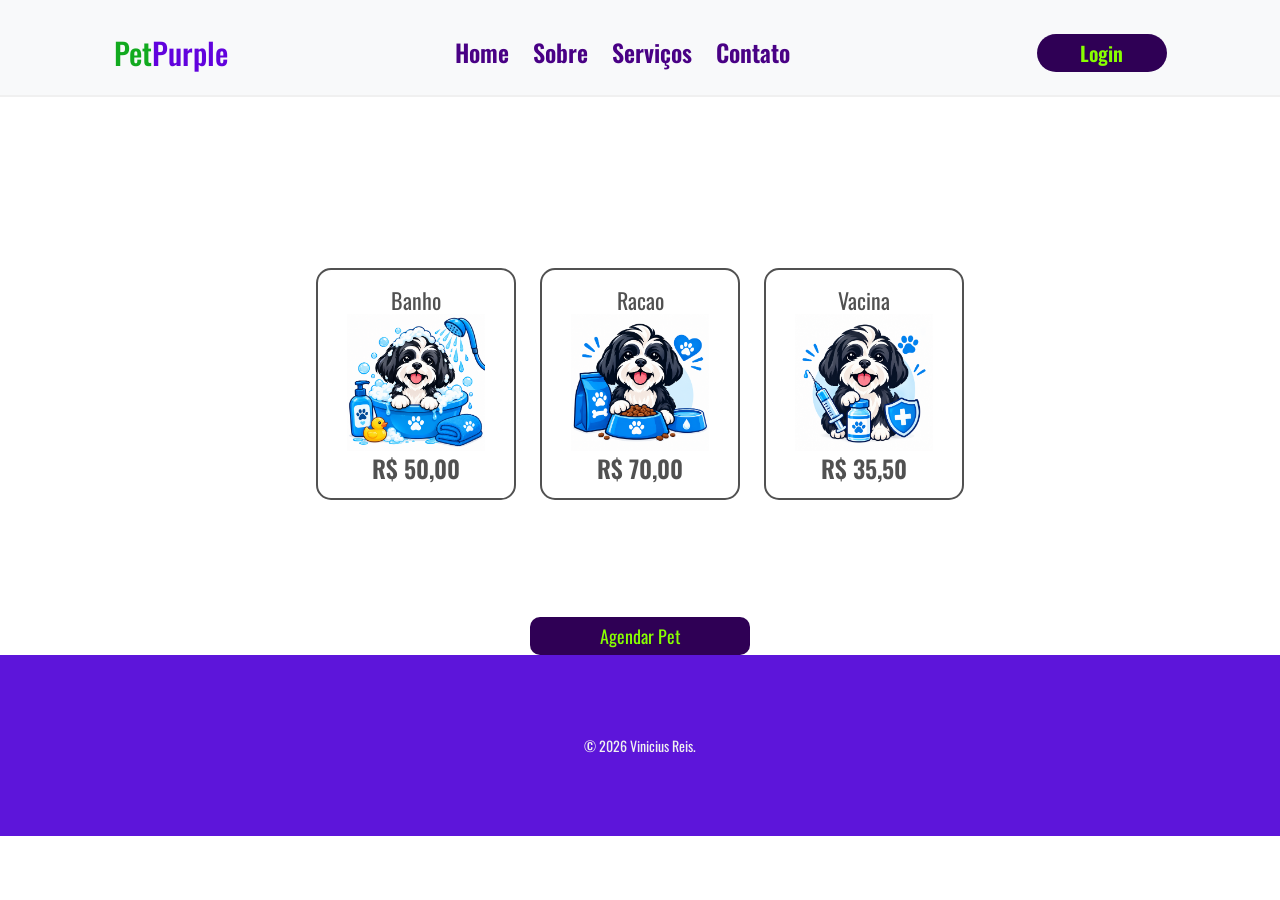
<file: servicos.html>
<!DOCTYPE html>
<html lang="en">

<head>
    <meta charset="UTF-8">
    <meta name="viewport" content="width=device-width, initial-scale=1.0">
    <title>Pet Julio</title>
    <link rel="stylesheet" href="style.css">
    <link rel="preconnect" href="https://fonts.googleapis.com">
    <link rel="preconnect" href="https://fonts.gstatic.com" crossorigin>
    <link href="https://fonts.googleapis.com/css2?family=Oswald:wght@200..700&display=swap" rel="stylesheet">
</head>

<body>
    <header>
        <div class="nome"><span class="n1">Pet</span><span class="n2">Purple</span></div>
        <nav>
            <ul>
                <li><a href="index.html" link-menu">Home</a></li>
                <li><a class="link-menu">Sobre</a></li>
                <li><a href="serviços.html" class="link-menu">Serviços</a></li>
                <li><a class="link-menu">Contato</a></li>
            </ul>
        </nav>
        <button class="botao-login">Login</button>
    </header>
    <main>
        <!--abre uma nova aba target="_blank"-->
        <!--define o link href="compra.html"-->
        <ul class="servicos">
            <li><a target="_blank" href="compra.html" class="lista-servicos">
                    <h2 class="h2-servicos">Banho</h2>
                    <img src="img/banho.png" class="img-card">
                    <p class="preco">R$ 50,00</p>
                </a></li>
            <li><a target="_blank" href="compra.html" class="lista-servicos">
                    <h2 class="h2-servicos">Racao</h2>
                    <img src="img/racao.png" class="img-card">
                    <p class="preco">R$ 70,00</p>
                </a></li>
            <li><a target="_blank" href="compra.html" class="lista-servicos">
                    <h2 class="h2-servicos">Vacina</h2>
                    <img src="img/vacina.png" class="img-card">
                    <p class="preco">R$ 35,50</p>
                </a></li>
        </ul>
       <button onclick="Whatsapp()"class="agenda">Agendar Pet</button>
    </main>

    <footer>
        <p>&copy; 2026 Vinicius Reis.</p>
    </footer>



    <script src="app.js"></script>
</body>

</html>
</file>
<file: style.css>
*{
    margin:0;
    padding:0;
    box-sizing: border-box;
    font-family:'Oswald', sans-serif ;
}

li{
    display:inline-block;
}
nav{
    display:inline-block;
}
header{
    margin:0px 0px 144px 0px;
    background-color: #f8f9fa;
    padding: 30px 0 20px 0;
    border-bottom: 2px solid #f0f0f0;
    
    display:flex;
    align-items: center;
    justify-content: space-around;

}
.nome{
    font-size: 30px;
    font-weight: 500;
}
.n1{
color:#12aa1f
}
.n2{
color: rgb(97, 2, 221);
}
a{
    font-weight: 600;
    font-size: 24px;
    line-height: 28px;
    margin: 0 20px 0 0 ;
    cursor:pointer;
    color:rgb(73, 1, 133);
    transition:opacity 0.2s;
    text-decoration: none
}
a:hover{
opacity: 0.8;
}

.botao-login{
    width: 130px;
    height:38px ;
    border-radius: 20px;
    background-color: rgb(47, 0, 85);
    border:none;
    font-size: 20px;
    font-weight: 600;
    color:rgb(136, 255, 0);
    transition:opacity 0.2s;
}

.botao-login:hover{
    opacity: 0.8;
    background-color: rgb(90, 47, 47);
}

.logo{
    width: 40%;
    max-width: 430px;
    /*terceira aula*/
    display: inline-block;
    vertical-align: middle;
    margin:0 5;
}
.texto{
    width: 40%;
    display:inline-block;
    vertical-align: middle;
    margin: 0 0 0 5%;
    text-align: left;
}
main{
    text-align: center;
}
.botao-explore{
    width: 180px;
    height: 60px;
    cursor: pointer;
    background: rgb(112, 9, 209);
    border:none;
    border-radius: 30px;
    font-size: 26px;
    font-weight: 400;
    box-shadow: 0 4px 5px rgba(0, 0, 0, 0.2);
    transition: opacity 0.4s;
    text-decoration: none;
}

.botao-explore:houver {
opacity: 0,7;
}

.titulo{
    font-size: 40px;
    font-weight: 900;;
    color:rgb(24, 170, 36)
}
.sub-titulo{
    color:rgb(74, 0, 172);
    line-height: 60px;
    font-size: 30px;
}
.paragrafo{
    font-size: 16px;
    font-weight: 400;
    line-height: 24px;
    color:rgb(52, 156, 31);
    text-align: justify;
    margin: 20px 0 30px 0;
    max-width: 500px;

}
footer{
    text-align: center;
    background-color: #5d15da;
    padding: 80px 0 80px 0;
    font-size: 14px;
    color:#f0f0f0

}
.img-dog{
    display: block;
    width: 70%;
    max-width: 700px;
    height: 400px;
    object-fit: cover;
    margin: 10px auto 40px auto;
    border-radius: 15px;

}
/* Video */
.sobre{
    padding: 50px 0;
    background-color: #25c90f;
}
.video{
    display:block;
    margin: 0 auto 0 auto;
    width: 70%;
    max-width: 640px;
    height: 350px;
    border-radius: 15px;
}
.titulo-video{
text-align: center;
margin-bottom: 20px;
color:#f0f0f0
}
.card-secao{
     padding: 80px 0 0 0;

}
.servicos{
    padding: 10px 0 100px 0;

}
.h2-servicos{
font-weight: 500;
}
.lista-servicos{
    width: 200px;
    /* inline <a> <span> <img>*/
    /* <p> <h1> <div> block*/
    display:block;
    text-decoration: none;
    color:#515151;
    border: 2px solid;
    margin: 0 50px;
    padding: 20px 0;
    border-radius: 15px;
    transition:box-shadow 0.2s, transform 0.2s ;
}
.lista-servicos:hover{
    box-shadow: 0 2px 5px rgba(23, 38, 170, 0.719);
    transform: translateY(-2px);
}
.img-card{
    width: 70%;

}

.agenda{
    width: 220px;
    height:38px ;
    border-radius: 10px;
    background-color: rgb(47, 0, 85);
    border:none;
    font-size: 18px;
    cursor:pointer;
    color:rgb(136, 255, 0);
    transition:scale 0.3s;
}

.botao-login:hover{
    opacity: 0.8;
    scale: 1.02;

}


@media (max-width: 768px){
    header{
    margin:30px 0px 60px 0;
    text-align: center;
    width: 100%;
}
.nome{
    display:none;
}
a{
    font-weight: 500;
    font-size: 16px;
    line-height: 28px;
    margin: 0 5px 0 0 ;
    
}

.botao-login{
    width: 90px;
    height: 32px ;
    border-radius: 15px;
    
    font-size: 16px;
    font-weight: 600;

}

.logo{
    width: 40%;
    max-width: 430px;
    display: inline block;
    margin: 0 5%;
    border-radius: 15px;

}

.texto{
    width: 80%; 
    text-align: center;

}
.titulo{
    font-size: 30px;
}
.img-dog{
    max-height: 250px;

}
.video{
display:block;
margin: 0 auto 0 auto;
width: 70%;
max-width: 640px;
height: 250px;
border-radius: 15px;
}
}
.h2-servicos{
font-weight: 400;
font-size: 22px;

}
.lista-servicos{
    width: 200px;  
    margin: 17px 10px;
    padding: 16px 0;
  
}
</file>
